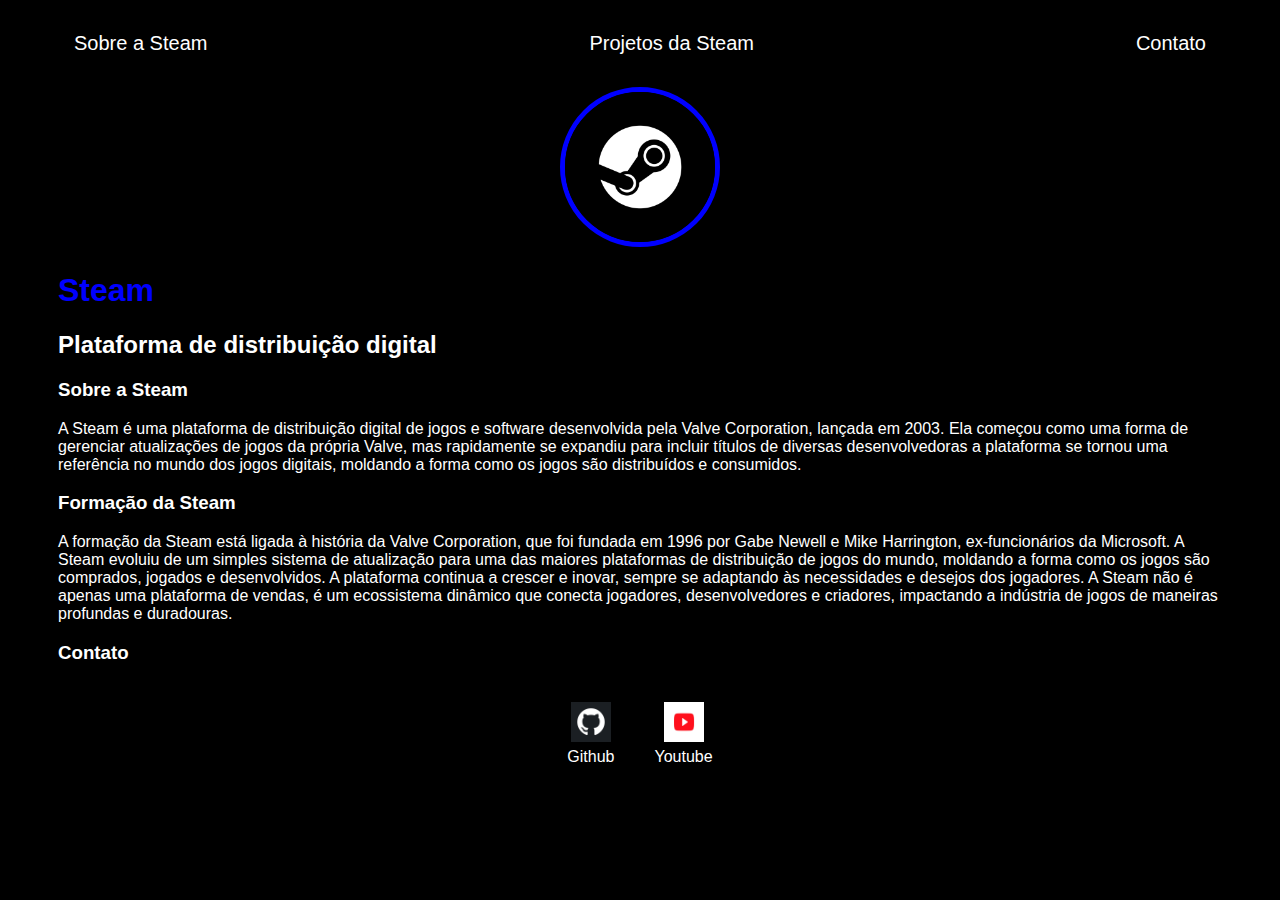
<file: index.html>
<!DOCTYPE html>
<html lang="en">

<head>
    <meta charset="UTF-8">
    <meta http-equiv="X-UA-Compatible" content="IE=edge">
    <meta name="viewport" content="width=device-width, initial-scale=1.0">
    <title>Steam</title>
    <link rel="stylesheet" href="index.css">
</head>

<body>
    <div class="container">
        <nav>
            <ul>
                <li>
                    <a href="index.html">Sobre a Steam</a>
                </li>
                <li>
                    <a href="project.html">Projetos da Steam</a>
                </li>
                <li>
                    <a href="contact.html">Contato</a>
                </li>
            </ul>
        </nav>

        <header>
            <div class="center">
                <img src="./img/Steam logo.jpg"></img>
            </div>
            <h1>Steam</h1>
            <h2>Plataforma de distribuição digital</h2>
        </header>

        <main>
            <section>
                <h3>Sobre a Steam</h3>
                <p>
                    A Steam é uma plataforma de distribuição digital de jogos e 
                    software desenvolvida pela Valve Corporation, lançada em 2003.
                    Ela começou como uma forma de gerenciar atualizações de jogos
                    da própria Valve, mas rapidamente se expandiu para incluir títulos de diversas desenvolvedoras
                    a plataforma se tornou uma referência no mundo dos jogos digitais,
                    moldando a forma como os jogos são distribuídos e consumidos.
                </p>
            </section>
            <section>
                <h3>Formação da Steam</h3>
                <p>
                    A formação da Steam está ligada à história da Valve Corporation,
                    que foi fundada em 1996 por Gabe Newell e Mike Harrington, 
                    ex-funcionários da Microsoft.
                    A Steam evoluiu de um simples sistema de atualização para uma das maiores plataformas de distribuição de jogos do mundo,
                    moldando a forma como os jogos são comprados, jogados e desenvolvidos.
                    A plataforma continua a crescer e inovar, sempre se adaptando às necessidades e desejos dos jogadores. A Steam não é apenas uma plataforma de vendas,
                    é um ecossistema dinâmico que conecta jogadores, desenvolvedores e criadores, impactando a indústria de jogos de maneiras profundas e duradouras. 
                </p>
            </section>
            <section>
                <h3>Contato</h3>
                <p>

                </p>
            </section>
        </main>

        <footer>
            <a href="https://github.com/phellipetscha" target="_blank" rel="noopener noreferrer">
                <img src="./img/github logo.png"></img>
                <p>Github</p>
            </a>
            <a href="https://www.youtube.com/@phellipetscha6439" target="_blank" rel="noopener noreferrer">
                <img src="./img/youtube logo.jpg"></img>
                <p>Youtube</p>
            </a>
        </footer>
    </div>

</body>

</html>
</file>
<file: index.css>
body {
    color: white;
    background-color: black;
    font-family: Arial, Helvetica, sans-serif;
}

ul {
    display: flex;
    justify-content: space-between;
    list-style-type: none;
    align-items: center;
    padding: 16px;
}

a {
    color: white;
    text-decoration: none;
}

header img {
    width: 150px;
    height: 150px;
    border-radius: 50%;
    border: 5px solid blue;
}

.center {
    text-align: center;
}

h1 {
    color: blue;
}

footer img {
    width: 40px;
    height: 40px;
}

footer {
    display: flex;
    justify-content: center;
}

footer a {
    margin: 20px;
    text-align: center;
}

footer p {
    margin-top: 2px;
}

.container {
    padding: 0px 50px;
}

nav a {
    font-size: 20px;
}

nav a:hover {
    color: blue;
}

.contact-form input{
    width: 100%;
    padding: 8px 0;
    margin: 8px 0;
}

.contact-form input[type=text] {
    height: 100px;
}

button {
    color: white;
    background-color: gray;
    border: none;
    width: 100px;
    height: 30px;
}
</file>
